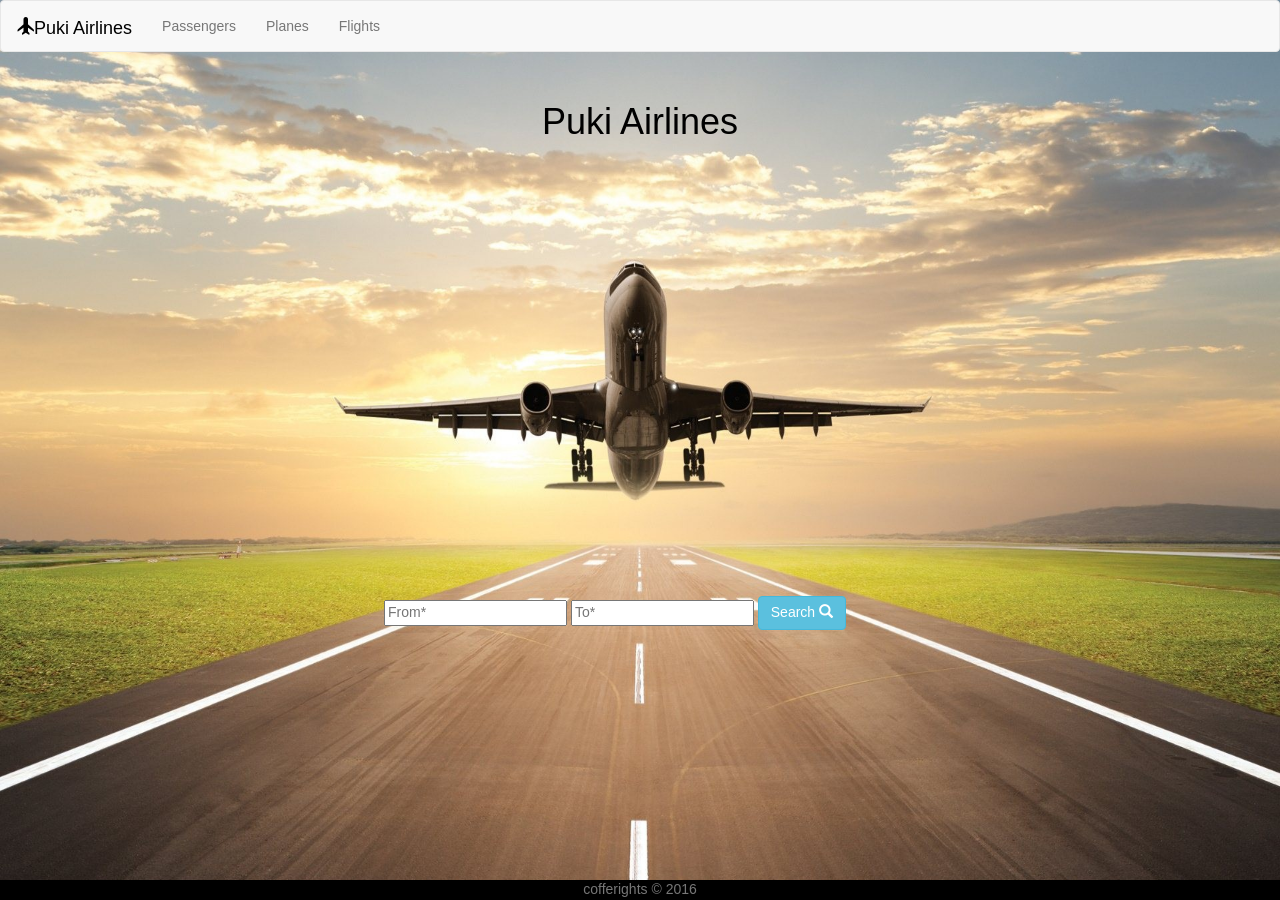
<file: index.html>
<!doctype html>
<html lang="en">

<head>
		<meta charset="utf-8">
		<meta name="viewport" content="width=device-width, initial-scale=1">
		<title>I like Coding</title>
		<link rel="stylesheet" href="lib/animate.css">
		<link rel="stylesheet" href="stylesheets/main.css" />

</head>

<body>
<img class="wallpaperImage img-responsive" src="img/plane.jpg" alt="">
<nav class="navbar navbar-default">
	<div class="container-fluid">
		<!-- Brand and toggle get grouped for better mobile display -->
		<div class="navbar-header">
			<button type="button" class="navbar-toggle collapsed" data-toggle="collapse" data-target="#bs-example-navbar-collapse-1" aria-expanded="false">
				<span class="sr-only">Toggle navigation</span>
				<span class="icon-bar"></span>
				<span class="icon-bar"></span>
				<span class="icon-bar"></span>
			</button>
			<a class="navbar-brand" href="index.html"><span class="glyphicon glyphicon-plane"></span>Puki Airlines</a>
		</div>

		<!-- Collect the nav links, forms, and other content for toggling -->
		<div class="collapse navbar-collapse" id="bs-example-navbar-collapse-1">
			<ul class="nav navbar-nav">
				<li><a href="passengers.html">Passengers</a></li>
				<li><a href="planes.html">Planes</a></li>
				<li><a href="flights.html">Flights</a></li>
			</ul>

		</div><!-- /.navbar-collapse -->
	</div><!-- /.container-fluid -->
</nav>

		<header class="box">
				<!--<img src="img/layout/ca-white.png" class="img-responsive"  />-->
				<!--<img src="img/layout/logo.png" class="img-responsive animated tada" />-->
				<h1>Puki Airlines</h1>




		</header>

		<main >
			<div class="searchFlight">
					<input list="countries" placeholder="From*" id="searchFrom">
						
					<input list="countries" placeholder="To*" id="searchTo">
				<button class="btn btn-info" value="Search" onclick="getAvailableFlights()">Search <span class="glyphicon glyphicon-search"></span></button>
			</div>
		</main>

		<div class="modal fade" id="modalTicket" tabindex="-1" role="dialog" aria-labelledby="myModalLabel">
			<div class="modal-dialog" role="document">
				<div class="modal-content">
					<div class="modal-header">
							<button type="button" class="close" data-dismiss="modal" aria-label="Close"><span aria-hidden="true">&times;</span></button>
							<h4 class="modal-title" id="myModalLabel">Matching Flights</h4>
					</div>
					<div class="modal-body">
						<!-- <form>
								<input type="hidden" id="pId" name="pId" >
								<p><span id="modalTicketSrc">Source</span><span id="modalTicketDest">Destination</span></p>
								<div class="option">
									<img src="img/seat.png" class="img img-responsive" alt="">
									<h3><span id="flightDate">Date<span></h3>
									<h4>Available Seats: <span id="availableSeats"></span></h4>
								</div>
						</form> -->
					</div>
					<div class="modal-footer">
							<button type="button" class="btn btn-default" data-dismiss="modal">Close</button>
							<!-- <button type="button" class="btn btn-primary" onclick="Passenger.savePassenger()">Save</button> -->
					</div>
				</div>
			</div>
		</div>

		<template>
			<div class="availableFlights" onclick="bookFlight(this)">
				<input type="hidden" name="fid" value="%id%">
				<p id="flightSrc">%src%</p>
				<p id="flightDest">%dest%</p>
				<img src="img/seat.png" class="img img-responsive" alt="">
				<p id="flightDeparture">%dep%</p>
				<p id="flightArrival">%arr%</p>
				<!-- <p id="availableSeats">%seats%</p> -->
			</div>
				
		</template>
		<footer>
				cofferights &copy; 2016
		</footer>

		<script src="lib/jquery/jquery.js"></script>
		<script src="lib/jquery.serializejson.min.js"></script>
		<script src="lib/bootstrap/javascripts/bootstrap.min.js"></script>
		<script src="lib/moment.min.js"></script>
		<script src="js/general.js"></script>
		<script src="js/oop.js"></script>
		<script src="js/app.js"></script>
		<script src="js/Passenger.class.js"></script>
		<script src="js/Flight.class.js"></script>

</body>

</html>
</file>
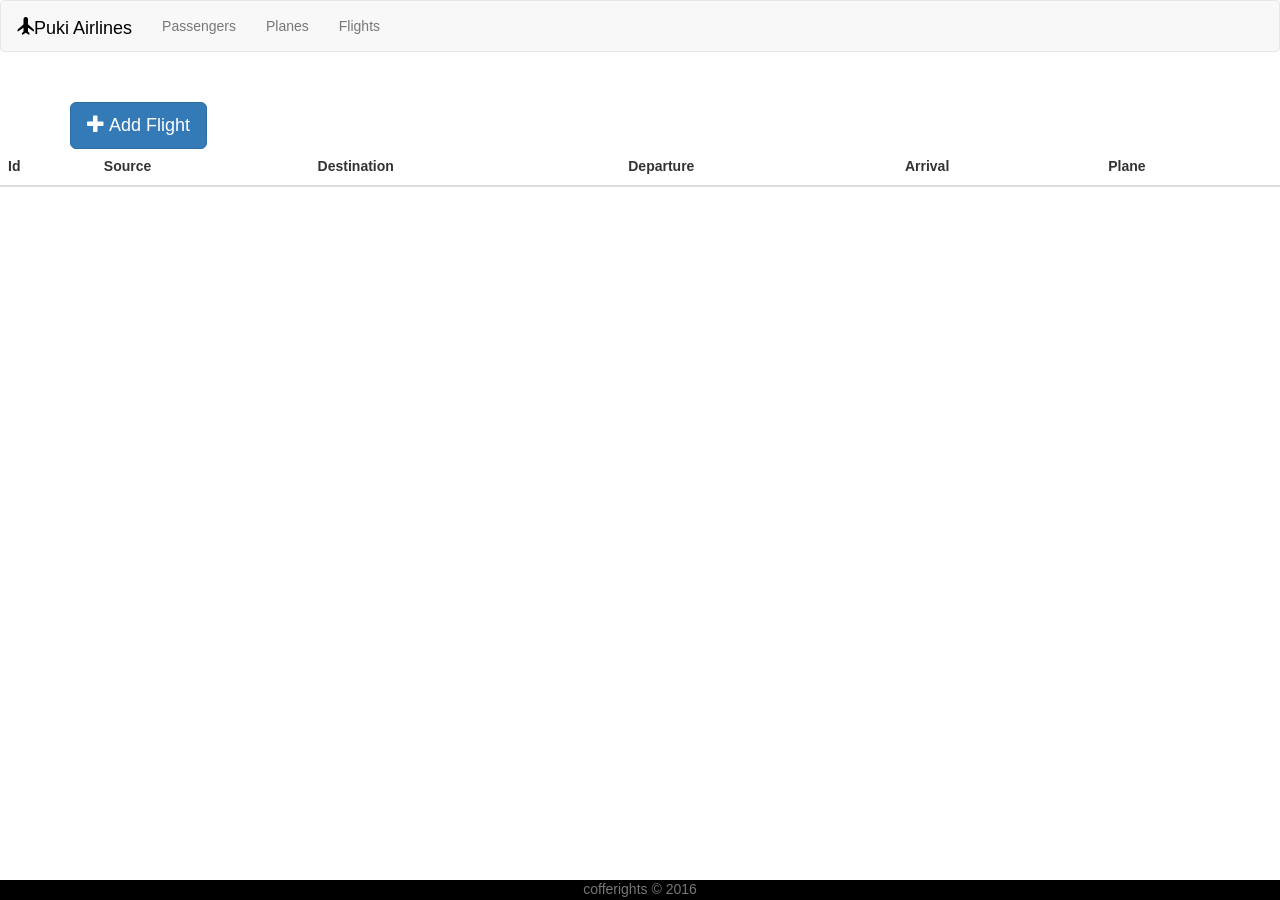
<file: flights.html>
<!doctype html>
<html lang="en">

<head>
	<meta charset="utf-8">
	<meta name="viewport" content="width=device-width, initial-scale=1">
	<title>I like Coding</title>
	<link rel="stylesheet" href="lib/animate.css">
	<link rel="stylesheet" href="stylesheets/main.css" />

</head>

<body>
	<!--<img class="wallpaperImage img-responsive" src="img/flights.jpg" alt="">-->
	<nav class="navbar navbar-default">
	<div class="container-fluid">
		<!-- Brand and toggle get grouped for better mobile display -->
		<div class="navbar-header">
		<button type="button" class="navbar-toggle collapsed" data-toggle="collapse" data-target="#bs-example-navbar-collapse-1" aria-expanded="false">
			<span class="sr-only">Toggle navigation</span>
			<span class="icon-bar"></span>
			<span class="icon-bar"></span>
			<span class="icon-bar"></span>
		</button>
		<a class="navbar-brand" href="index.html"><span class="glyphicon glyphicon-plane"></span>Puki Airlines</a>
		</div>

		<!-- Collect the nav links, forms, and other content for toggling -->
		<div class="collapse navbar-collapse" id="bs-example-navbar-collapse-1">
		<ul class="nav navbar-nav">
			<li><a href="passengers.html">Passengers</a></li>
			<li><a href="planes.html">Planes</a></li>
			<li><a href="flights.html">Flights</a></li>
		</ul>

		</div><!-- /.navbar-collapse -->
	</div><!-- /.container-fluid -->
	</nav>
	<header class="box">
		<!--<img src="img/layout/ca-white.png" class="img-responsive"  />-->
		<!--<img src="img/layout/logo.png" class="img-responsive animated tada" />
		<h1>Puki Airlines <span class="glyphicon glyphicon-music"></span> </h1>-->
	</header>

	<main class="FlightPage">
		<div class="container">
			<!-- Button trigger modal -->
			<button onclick="Flight.editFlight()" class="btn btn-primary btn-lg">
				<span class="glyphicon glyphicon-plus"></span>
				Add Flight
			</button>
		</div>
		<table class="table table-hover">
			<thead>
				<tr>
					<th>Id</th>
					<th>Source</th>
					<th>Destination</th>
					<th>Departure</th>
					<th>Arrival</th>
					<th>Plane</th>
					<!-- <th>Seats Left</th> -->
				</tr>
			</thead>
			<tbody class="tblFlights">

			</tbody>
		</table>

		<section class="details">
			
		</section>



	</main>




	<div class="modal fade" id="modalFlight" tabindex="-1" role="dialog" aria-labelledby="myModalLabel">
		<div class="modal-dialog" role="document">
			<div class="modal-content">
				<div class="modal-header">
					<button type="button" class="close" data-dismiss="modal" aria-label="Close"><span aria-hidden="true">&times;</span></button>
					<h4 class="modal-title" id="myModalLabel">Add Flight</h4>
				</div>
				<div class="modal-body">
					<form>
						<input type="hidden" id="fId" name="fId" >
						<div class="form-group">
							<label for="fSrc">Source</label>
							<!-- <input type="text" id="fSrc"> -->
							<input list="countries" name="fSrc" id="fSrc" placeholder="Source*">
								<datalist id="countries">
									<option value="Australia">
									<option value="Austria">
									<option value="Armenia">
									<option value="Brazil">
									<option value="Israel">
									<option value="New Zealand">
									<option value="Canada">
									<option value="USA">
									<option value="UK">
								</datalist>
						</div>
						<div class="form-group">
							<label for="fDest">Destination</label>
							<input list="countries" name="fDest" id="fDest" placeholder="Destination*">
								<datalist id="countries">
									<option value="Australia">
									<option value="Austria">
									<option value="Armenia">
									<option value="Brazil">
									<option value="Israel">
									<option value="New Zealand">
									<option value="Canada">
									<option value="USA">
									<option value="UK">
								</datalist>
						</div>
						<div class="form-group">
							<label for="fDeparture">Departure</label>
							<input type="date" class="form-control" id="fDeparture" name="fDeparture" placeholder="Departure Time">
						</div>
						<div class="form-group">
							<label for="fArrival">Arrival</label>
							<input type="date" class="form-control" id="fArrival" name="fArrival" placeholder="Arrival Time">
						</div>
						<div class="form-group">
							<label for="fPlane">Choose Plane</label>
							<select name="fPlane" name="fPlane" id="fPlane" class="form-control">
								<option value="none">Choose Plane</option>
							</select>
						</div>
					</form>
				</div>
				<div class="modal-footer">
					<button type="button" class="btn btn-default" data-dismiss="modal">Close</button>
					<button type="button" class="btn btn-primary" onclick="Flight.saveFlight()">Save</button>
				</div>
			</div>
		</div>
	</div>

	<footer>
		cofferights &copy; 2016
	</footer>

	<script src="lib/jquery/jquery.js"></script>
	<script src="lib/jquery.serializejson.min.js"></script>
	<script src="lib/bootstrap/javascripts/bootstrap.min.js"></script>
	<script src="lib/moment.min.js"></script>
	<script src="js/general.js"></script>
	<!-- <script src="js/oop.js"></script>
	 <script src="js/app.js"></script> -->
    <script src="js/Plane.class.js"></script>
	<script src="js/Flight.class.js"></script>

</body>

</html>
</file>
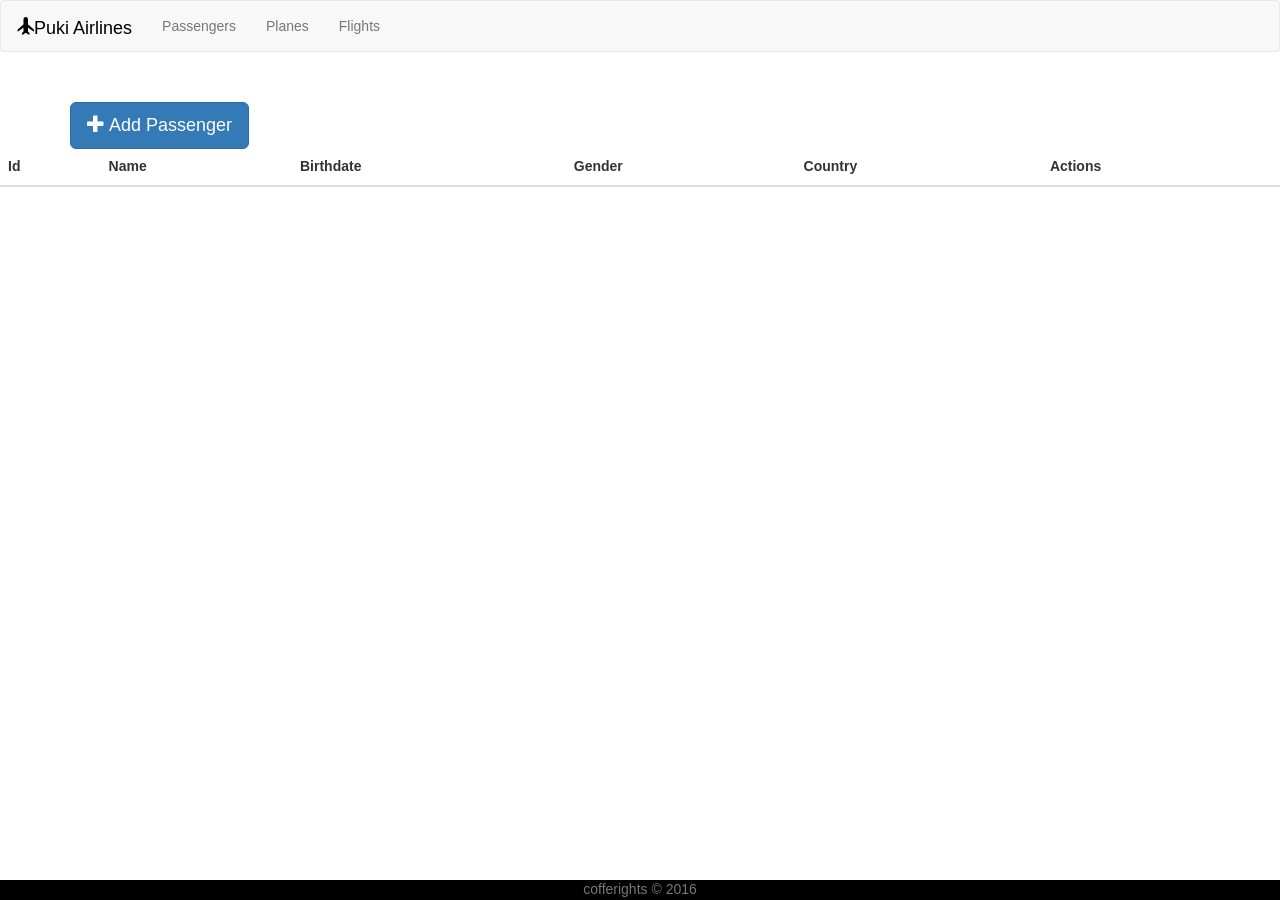
<file: passengers.html>
<!doctype html>
<html lang="en">

<head>
    <meta charset="utf-8">
    <meta name="viewport" content="width=device-width, initial-scale=1">
    <title>I like Coding</title>
    <link rel="stylesheet" href="lib/animate.css">
    <link rel="stylesheet" href="stylesheets/main.css" />

</head>

<body>
    <nav class="navbar navbar-default">
    <div class="container-fluid">
        <!-- Brand and toggle get grouped for better mobile display -->
        <div class="navbar-header">
        <button type="button" class="navbar-toggle collapsed" data-toggle="collapse" data-target="#bs-example-navbar-collapse-1" aria-expanded="false">
            <span class="sr-only">Toggle navigation</span>
            <span class="icon-bar"></span>
            <span class="icon-bar"></span>
            <span class="icon-bar"></span>
        </button>
        <a class="navbar-brand" href="index.html"><span class="glyphicon glyphicon-plane"></span>Puki Airlines</a>
        </div>

        <!-- Collect the nav links, forms, and other content for toggling -->
        <div class="collapse navbar-collapse" id="bs-example-navbar-collapse-1">
        <ul class="nav navbar-nav">
            <li><a href="passengers.html">Passengers</a></li>
            <li><a href="planes.html">Planes</a></li>
            <li><a href="flights.html">Flights</a></li>
        </ul>

        </div><!-- /.navbar-collapse -->
    </div><!-- /.container-fluid -->
    </nav>
    <header class="box">
        <!--<img src="img/layout/ca-white.png" class="img-responsive"  />-->
        <!--<img src="img/layout/logo.png" class="img-responsive animated tada" />
        <h1>Puki Airlines <span class="glyphicon glyphicon-music"></span> </h1>-->
    </header>

    <main class="passengerPage">
        <div class="container">
            <!-- Button trigger modal -->
            <button onclick="Passenger.editPassenger()" class="btn btn-primary btn-lg">
                <span class="glyphicon glyphicon-plus"></span>
                Add Passenger
            </button>
        </div>
        <table class="table table-hover">
            <thead>
                <tr>
                    <th>Id</th>
                    <th>Name</th>
                    <th>Birthdate</th>
                    <th>Gender</th>
                    <!--<th>Phone</th>-->
                    <th>Country</th>
                    <!--<th>Image</th>-->
                    <th>Actions</th>
                </tr>
            </thead>
            <tbody class="tblPassengers">

            </tbody>
        </table>

        <section class="details">
            

        </section>



    </main>




    <div class="modal fade" id="modalPassenger" tabindex="-1" role="dialog" aria-labelledby="myModalLabel">
        <div class="modal-dialog" role="document">
            <div class="modal-content">
                <div class="modal-header">
                    <button type="button" class="close" data-dismiss="modal" aria-label="Close"><span aria-hidden="true">&times;</span></button>
                    <h4 class="modal-title" id="myModalLabel">Add Passenger</h4>
                </div>
                <div class="modal-body">
                    <form>
                        <input type="hidden" id="pId" name="pId" >
                        <div class="form-group">
                            <label for="pName">Name</label>
                            <input type="text" class="form-control" id="pName" name="pName"  placeholder="Name">
                        </div>
                        <div class="form-group">
                            <label for="pGender">Gender</label>
                            <select name="pGender" id="pGender" class="form-control">
                                <option value="none">Choose Gender</option>
                                <option value="male">Male</option>
                                <option value="female">Female</option>
                            </select>
                        </div>
                        <div class="form-group">
                            <label for="pPhone">Phone</label>
                            <input type="text" class="form-control" id="pPhone" name="pPhone"  placeholder="Phone">
                        </div>
                        <div class="form-group">
                            <label for="pDate">Birthdate</label>
                            <input type="date" class="form-control" id="pDate" name="pDate" placeholder="Birthdate">
                        </div>
                        <div class="form-group">
                            <label for="pEmail">Email</label>
                            <input type="email" class="form-control" id="pEmail" name="pEmail"  placeholder="Email">
                        </div>
                        <div class="form-group">
                            <label for="pCountry">Country</label>
                            <select name="pCountry" id="pCountry" class="form-control">
                                <option value="none">Choose Country</option>
                                <option value="armenia">Armenia</option>
                                <option value="japan">Japan</option>
                                <option value="israel">Israel</option>
                                <option value="Canada">Canada</option>
                                <option value="Greece">Greece</option>
                                <option value="uk">UK</option>
                                <option value="usa">USA</option>
                            </select>
                        </div>
                        <div class="form-group">
                            <label for="pImage">Image</label>
                            <input type="file" class="form-control" id="pImage" name="pImage"  placeholder="Image">
                        </div>
                    </form>
                </div>
                <div class="modal-footer">
                    <button type="button" class="btn btn-default" data-dismiss="modal">Close</button>
                    <button type="button" class="btn btn-primary" onclick="Passenger.savePassenger()">Save</button>
                </div>
            </div>
        </div>
    </div>

    <footer>
        cofferights &copy; 2016
    </footer>

    <script src="lib/jquery/jquery.js"></script>
    <script src="lib/jquery.serializejson.min.js"></script>
    <script src="lib/bootstrap/javascripts/bootstrap.min.js"></script>
    <script src="lib/moment.min.js"></script>
    <script src="js/general.js"></script>
    <script src="js/oop.js"></script>
    <script src="js/app.js"></script>
    <script src="js/Passenger.class.js"></script>
    <script src="js/Flight.class.js"></script>

</body>

</html>
</file>
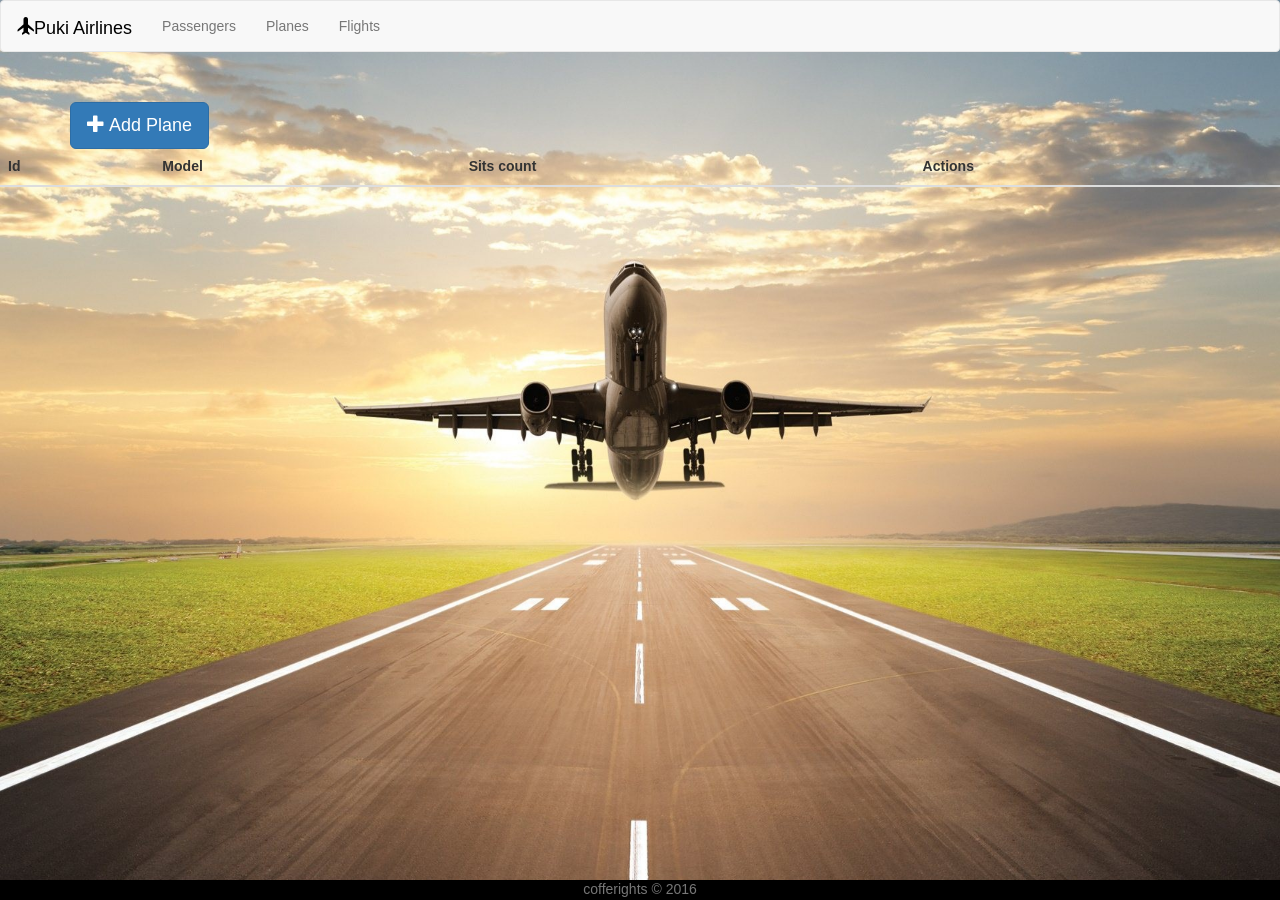
<file: planes.html>
<!doctype html>
<html lang="en">

<head>
    <meta charset="utf-8">
    <meta name="viewport" content="width=device-width, initial-scale=1">
    <title>I like Coding</title>
    <link rel="stylesheet" href="lib/animate.css">
    <link rel="stylesheet" href="stylesheets/main.css" />

</head>

<body>
    <img class="wallpaperImage img-responsive" src="img/plane.jpg" alt="">
    <nav class="navbar navbar-default">
    <div class="container-fluid">
        <!-- Brand and toggle get grouped for better mobile display -->
        <div class="navbar-header">
        <button type="button" class="navbar-toggle collapsed" data-toggle="collapse" data-target="#bs-example-navbar-collapse-1" aria-expanded="false">
            <span class="sr-only">Toggle navigation</span>
            <span class="icon-bar"></span>
            <span class="icon-bar"></span>
            <span class="icon-bar"></span>
        </button>
        <a class="navbar-brand" href="index.html"><span class="glyphicon glyphicon-plane"></span>Puki Airlines</a>
        </div>

        <!-- Collect the nav links, forms, and other content for toggling -->
        <div class="collapse navbar-collapse" id="bs-example-navbar-collapse-1">
        <ul class="nav navbar-nav">
            <li><a href="passengers.html">Passengers</a></li>
            <li><a href="planes.html">Planes</a></li>
            <li><a href="flights.html">Flights</a></li>
        </ul>

        </div><!-- /.navbar-collapse -->
    </div><!-- /.container-fluid -->
    </nav>
    <header class="box">
        <!--<img src="img/layout/ca-white.png" class="img-responsive"  />-->
        <!--<img src="img/layout/logo.png" class="img-responsive animated tada" />
        <h1>Puki Airlines <span class="glyphicon glyphicon-music"></span> </h1>-->
    </header>

    <main class="planePage">
        <div class="container">
            <!-- Button trigger modal -->
            <button onclick="Plane.editPlane()" class="btn btn-primary btn-lg">
                <span class="glyphicon glyphicon-plus"></span>
                Add Plane
            </button>
        </div>
        <table class="table table-hover">
            <thead>
                <tr>
                    <th>Id</th>
                    <th>Model</th>
                    <th>Sits count</th>
                    <th>Actions</th>
                </tr>
            </thead>
            <tbody class="tblPlanes">

            </tbody>
        </table>

        <section class="details">

        </section>



    </main>




    <div class="modal fade" id="modalPlane" tabindex="-1" role="dialog" aria-labelledby="myModalLabel">
        <div class="modal-dialog" role="document">
            <div class="modal-content">
                <div class="modal-header">
                    <button type="button" class="close" data-dismiss="modal" aria-label="Close"><span aria-hidden="true">&times;</span></button>
                    <h4 class="modal-title" id="myModalLabel">Add Plane</h4>
                </div>
                <div class="modal-body">
                    <form>
                        <input type="hidden" id="pid" name="pid" >
                        <div class="form-group">
                            <label for="pmodel">Model</label>
                            <input type="text" class="form-control" id="pmodel" name="pmodel"  placeholder="Model">
                        </div>
                        <div class="form-group">
                            <label for="psits">Sits Count</label>
                            <input type="number" class="form-control" id="psits" name="psits" placeholder="Sits Count">
                        </div>
                        
                    </form>
                </div>
                <div class="modal-footer">
                    <button type="button" class="btn btn-default" data-dismiss="modal">Close</button>
                    <button type="button" class="btn btn-primary" onclick="Plane.savePlane()">Save</button>
                </div>
            </div>
        </div>
    </div>

    <footer>
        cofferights &copy; 2016
    </footer>

    <script src="lib/jquery/jquery.js"></script>
    <script src="lib/jquery.serializejson.min.js"></script>
    <script src="lib/bootstrap/javascripts/bootstrap.min.js"></script>
    <script src="lib/moment.min.js"></script>
    <script src="js/general.js"></script>
    <script src="js/oop.js"></script>
    <script src="js/Flight.class.js"></script>
    <script src="js/Plane.class.js"></script>

</body>

</html>
</file>
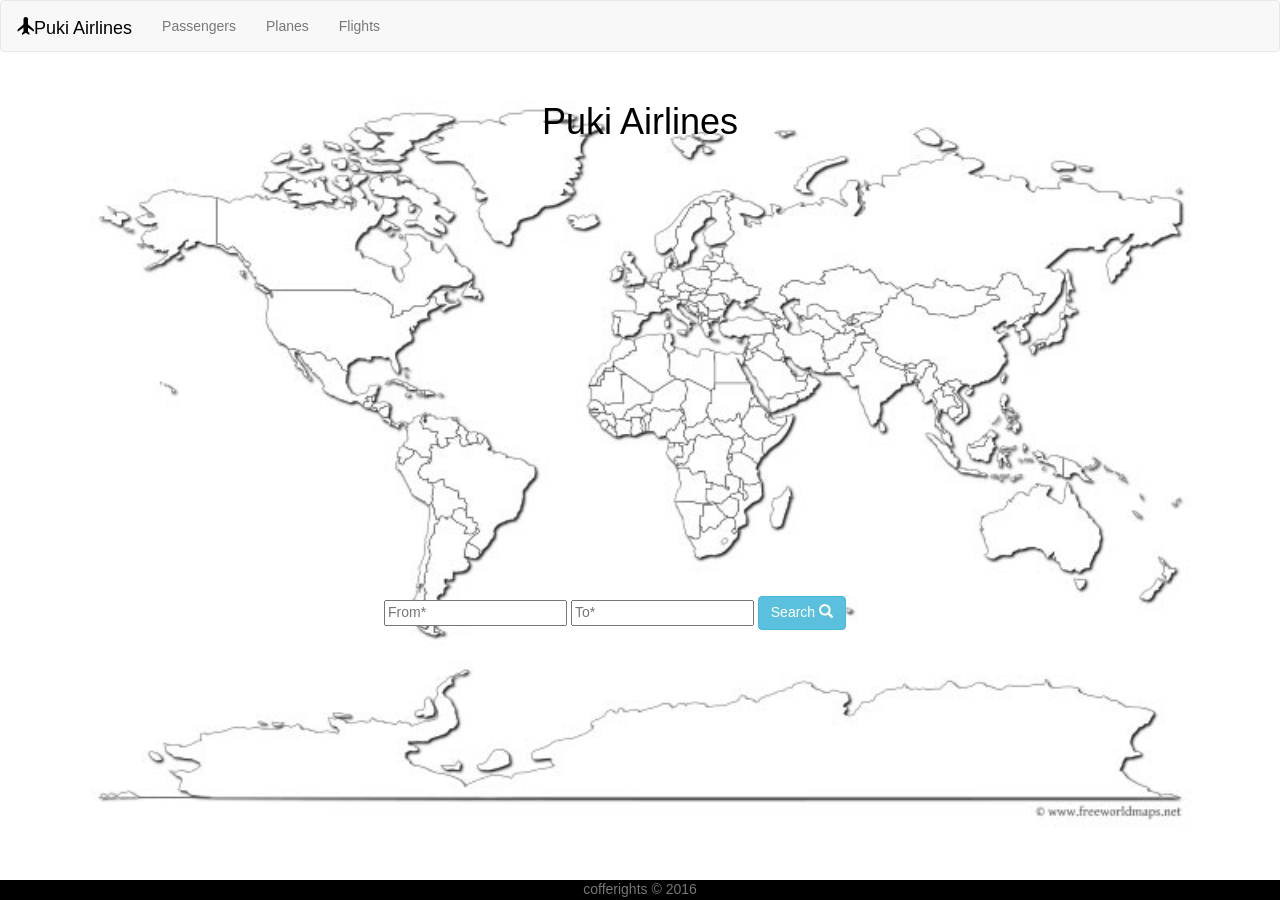
<file: search.html>
<!doctype html>
<html lang="en">

<head>
    <meta charset="utf-8">
    <meta name="viewport" content="width=device-width, initial-scale=1">
    <title>I like Coding</title>
    <link rel="stylesheet" href="lib/animate.css">
    <link rel="stylesheet" href="stylesheets/main.css" />

</head>

<body>
<img class="wallpaperImage img-responsive" src="img/world.jpg" alt="">
<nav class="navbar navbar-default">
  <div class="container-fluid">
    <!-- Brand and toggle get grouped for better mobile display -->
    <div class="navbar-header">
      <button type="button" class="navbar-toggle collapsed" data-toggle="collapse" data-target="#bs-example-navbar-collapse-1" aria-expanded="false">
        <span class="sr-only">Toggle navigation</span>
        <span class="icon-bar"></span>
        <span class="icon-bar"></span>
        <span class="icon-bar"></span>
      </button>
      <a class="navbar-brand" href="index.html"><span class="glyphicon glyphicon-plane"></span>Puki Airlines</a>
    </div>

    <!-- Collect the nav links, forms, and other content for toggling -->
    <div class="collapse navbar-collapse" id="bs-example-navbar-collapse-1">
      <ul class="nav navbar-nav">
        <li><a href="passengers.html">Passengers</a></li>
        <li><a href="planes.html">Planes</a></li>
        <li><a href="flights.html">Flights</a></li>
      </ul>

    </div><!-- /.navbar-collapse -->
  </div><!-- /.container-fluid -->
</nav>

    <header class="box">
        <!--<img src="img/layout/ca-white.png" class="img-responsive"  />-->
        <!--<img src="img/layout/logo.png" class="img-responsive animated tada" />-->
        <h1>Puki Airlines</h1>




    </header>

    <main >
      <div class="searchFlight">
        <!--<div class="searchFrom">-->
          <input list="countries" placeholder="From*">
            <datalist id="countries">
              <option value="Australia">
              <option value="Austria">
              <option value="Armenia">
              <option value="Brazil">
              <option value="Israel">
              <option value="New Zealand">
              <option value="Canada">
              <option value="USA">
              <option value="UK">
            </datalist>
          <!--</div>-->
          <!--<div class="searchTo">-->
          <input list="countries" placeholder="To*">
            <datalist id="countries">
              <option value="Australia">
              <option value="Austria">
              <option value="Armenia">
              <option value="Brazil">
              <option value="Israel">
              <option value="New Zealand">
              <option value="Canada">
              <option value="USA">
              <option value="UK">
            </datalist>
          <!--</div>-->
        <button class="btn btn-info" value="Search">Search <span class="glyphicon glyphicon-search"></span></button>
      </div>
    </main>



    <footer>
        cofferights &copy; 2016
    </footer>

    <script src="lib/jquery/jquery.js"></script>
    <script src="lib/jquery.serializejson.min.js"></script>
    <script src="lib/bootstrap/javascripts/bootstrap.min.js"></script>
    <script src="lib/moment.min.js"></script>
    <script src="js/general.js"></script>
    <script src="js/oop.js"></script>
    <script src="js/app.js"></script>
    <script src="js/Passenger.class.js"></script>

</body>

</html>
</file>
